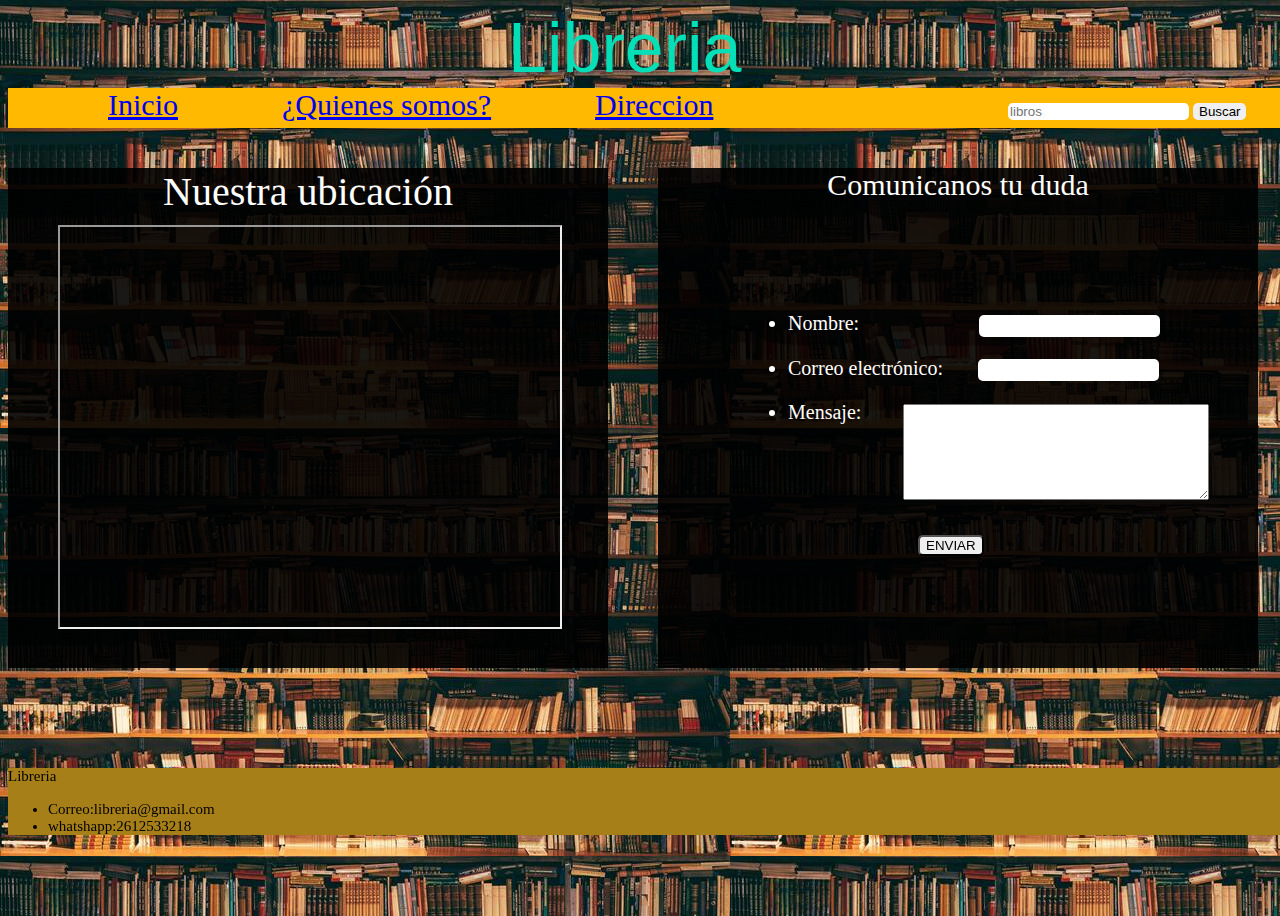
<file: direccion.html>
<!DOCTYPE html>
<html lang="es">
<head>
<meta charset="utf-8" />
<tittle>Libreria</tittle>
<link rel="stylesheet" href="css\style.css">
</head>
<body>
		<nav>
		<a class="nave" href="index.html">Inicio</a>
		<a class="nave" href="nosotros.html">¿Quienes somos?</a>
		<a class="nave" href="direccion.html">Direccion</a>
		<form>
		<input type="search" placeholder="libros">
		<input class="buscar" type="submit" value="Buscar"> 
		</form>
	</nav>
	<div class="map">
		<p class="pie">Nuestra ubicación</p>
		<iframe class="mapa" src="https://www.google.com/maps/embed?pb=!1m14!1m12!1m3!1d13402.792160152952!2d-68.89241490950928!3d-32.87970790176756!2m3!1f0!2f0!3f0!3m2!1i1024!2i768!4f13.1!5e0!3m2!1ses!2sar!4v1624742504836!5m2!1ses!2sar"></iframe>
	</div>
	<div class="cons">
		<p class="tit">Comunicanos tu duda</p>
      <form class="estruc" action="index.html" method="post">
       <ul>
        <li class="consulta">
          <label for="name">Nombre:</label>
          <input class="marco1" type="text" name="Nombre">
        </li>
        <li class="consulta">
          <label for="mail">Correo electrónico:</label>
          <input class="marco" type="email" name="mail">
        </li>
        <li class="consulta">
          <label for="msg">Mensaje:</label>
          <textarea class="marco2" name="Mensaje"></textarea>
        </li>
        <button class="env" type="submit">ENVIAR</button>
       </ul>
      </form>		
	</div>
	<footer>
		<p class="pag">Libreria</p>
		<ul>
			<li>Correo:libreria@gmail.com</li>
			<li>whatshapp:2612533218</li>
		</ul>
	</footer>	
</body>
</file>
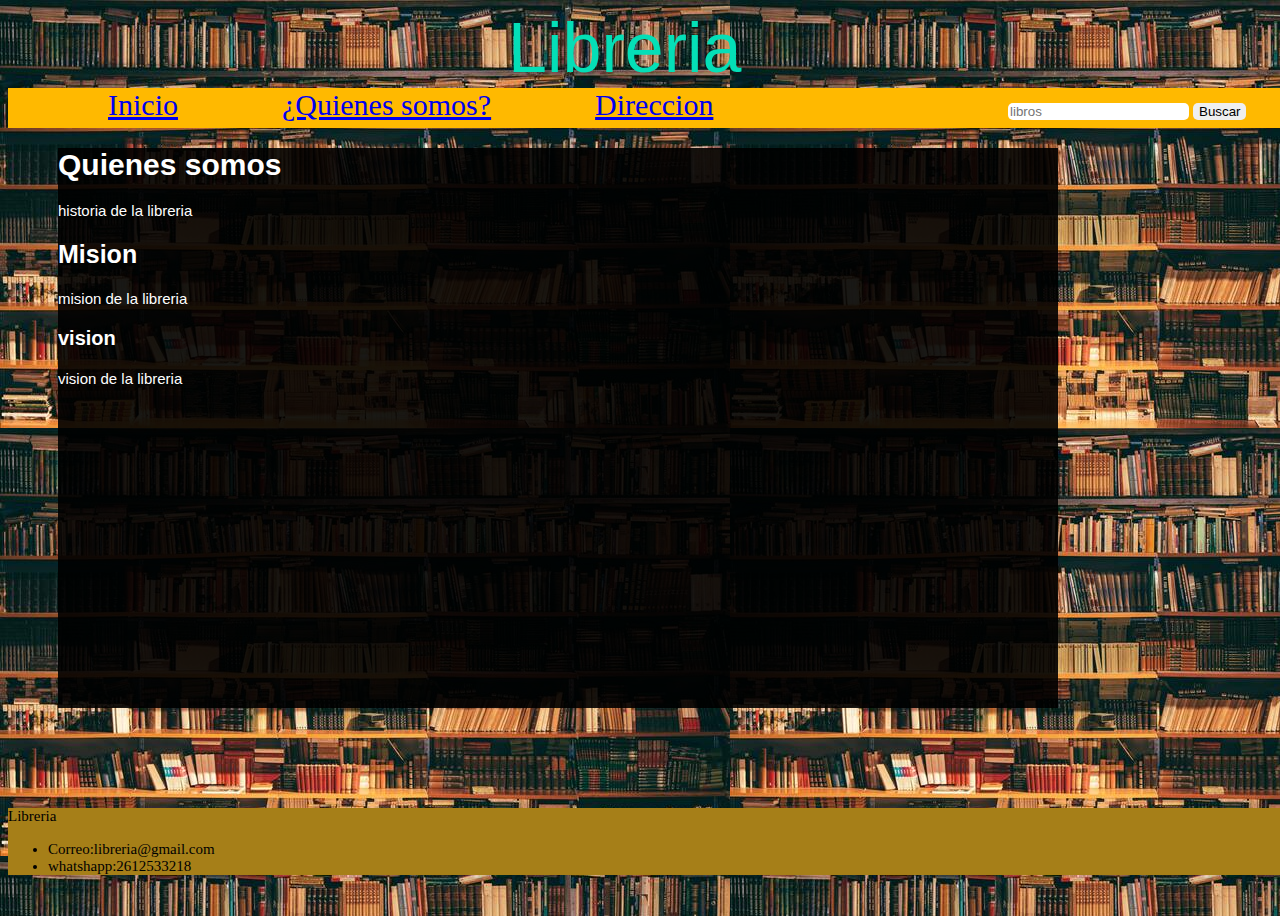
<file: nosotros.html>
<!DOCTYPE html>
<html lang="es">
<head>
<meta charset="utf-8" />
<tittle>Libreria</tittle>
<link rel="stylesheet" href="css\style.css">
</head>
<body>
	<nav>
		<a class="nave" href="index.html">Inicio</a>
		<a class="nave" href="nosotros.html">¿Quienes somos?</a>
		<a class="nave" href="direccion.html">Direccion</a>
		<form>
		<input type="search" placeholder="libros">
		<input class="buscar" type="submit" value="Buscar"> 
		</form>
	</nav>
	<section class="nosotros">
		<h1>Quienes somos</h1>
		<p>historia de la libreria</p>
		<h2>Mision</h2>
		<p>mision de la libreria</p>
		<h3>vision</h3>
		<p>vision de la libreria</p>
	</section>
	<footer>
		<p class="pag">Libreria</p>
		<ul>
			<li>Correo:libreria@gmail.com</li>
			<li>whatshapp:2612533218</li>
		</ul>
	</footer>
</body>
</file>
